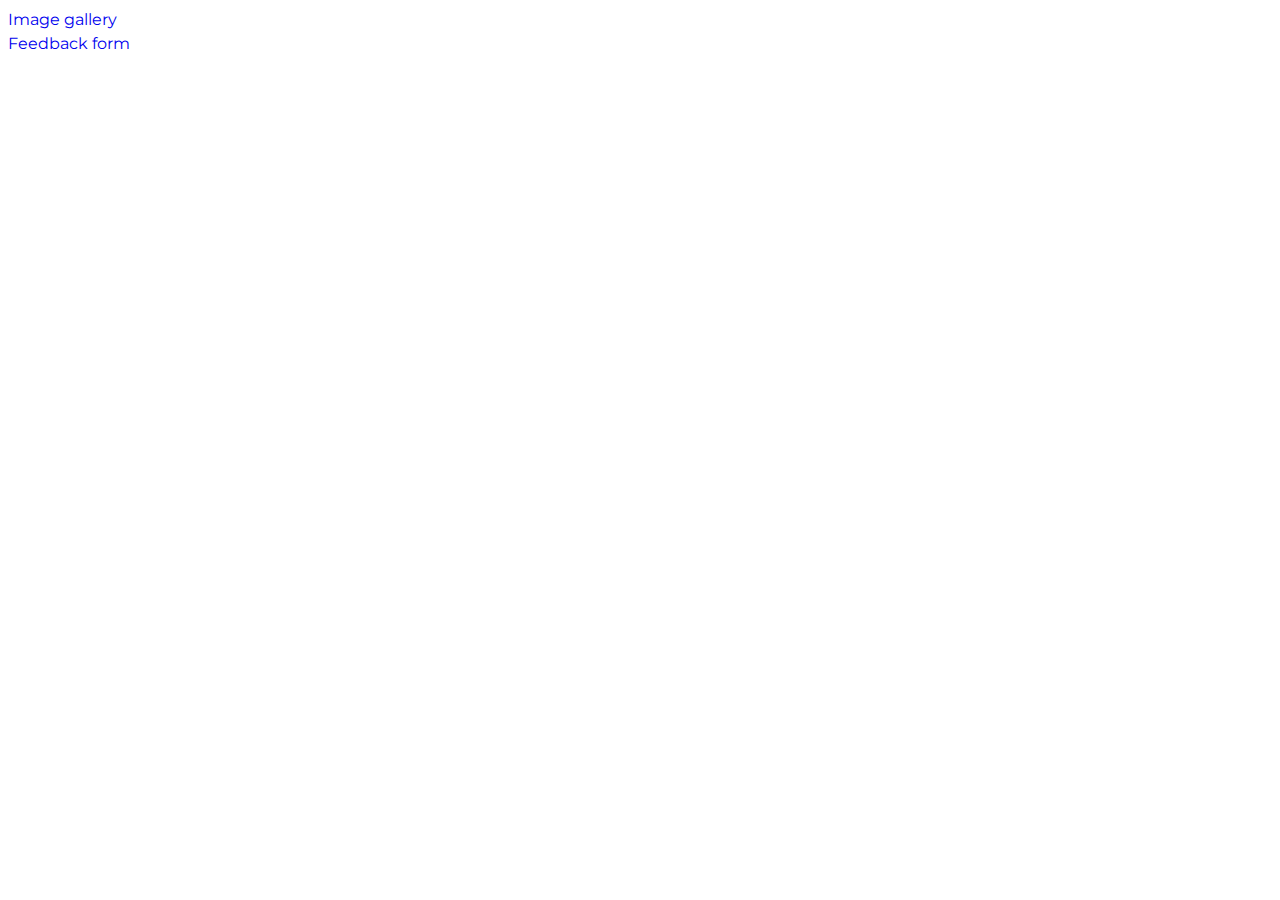
<file: src/index.html>
<!DOCTYPE html>
<html lang="en">

<head>
  <meta charset="UTF-8" />
  <link rel="icon" type="image/svg+xml" href="/favicon.svg" />
  <meta name="viewport" content="width=device-width, initial-scale=1.0" />
  <title>Homework 9</title>

  <link rel="preconnect" href="https://fonts.googleapis.com" />
  <link rel="preconnect" href="https://fonts.gstatic.com" crossorigin />
  <link href="https://fonts.googleapis.com/css2?family=Montserrat:wght@400;500;600&display=swap" rel="stylesheet" />

  <link rel="stylesheet" href="./css/styles.css" />
</head>

<body>
  <ul>
    <li><a class="link" href="./1-gallery.html">Image gallery</a></li>
    <li><a class="link" href="./2-form.html">Feedback form</a></li>
  </ul>
</body>

</html>
</file>
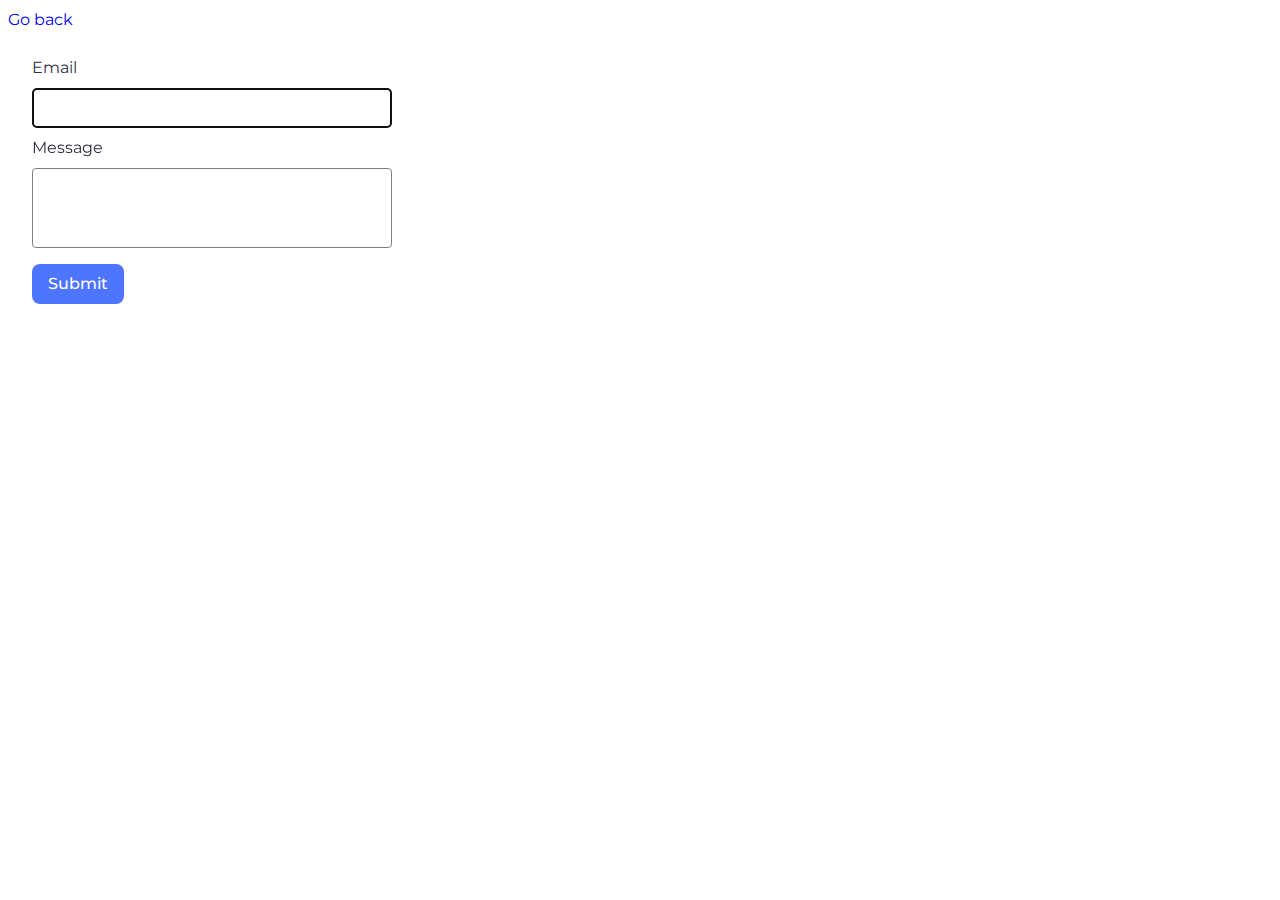
<file: src/02-form.html>
<!DOCTYPE html>
<html lang="en">

<head>
  <meta charset="UTF-8" />
  <meta http-equiv="X-UA-Compatible" content="IE=edge" />
  <meta name="viewport" content="width=device-width, initial-scale=1.0" />
  <title>Feedback form</title>

  <link rel="preconnect" href="https://fonts.googleapis.com" />
  <link rel="preconnect" href="https://fonts.gstatic.com" crossorigin />
  <link href="https://fonts.googleapis.com/css2?family=Montserrat:wght@400;500;600&display=swap" rel="stylesheet" />

  <link rel="stylesheet" href="./css/styles.css" />
</head>

<body>
  <a class="link" href="./index.html">Go back</a>

  <form class="feedback-form" autocomplete="off">
    <label>
      Email
      <input type="email" name="email" autofocus />
    </label>
    <label>
      Message
      <textarea name="message" rows="8"></textarea>
    </label>
    <button type="submit">Submit</button>
  </form>

  <script type="module" src="./js/02-form.js"></script>
</body>

</html>
</file>
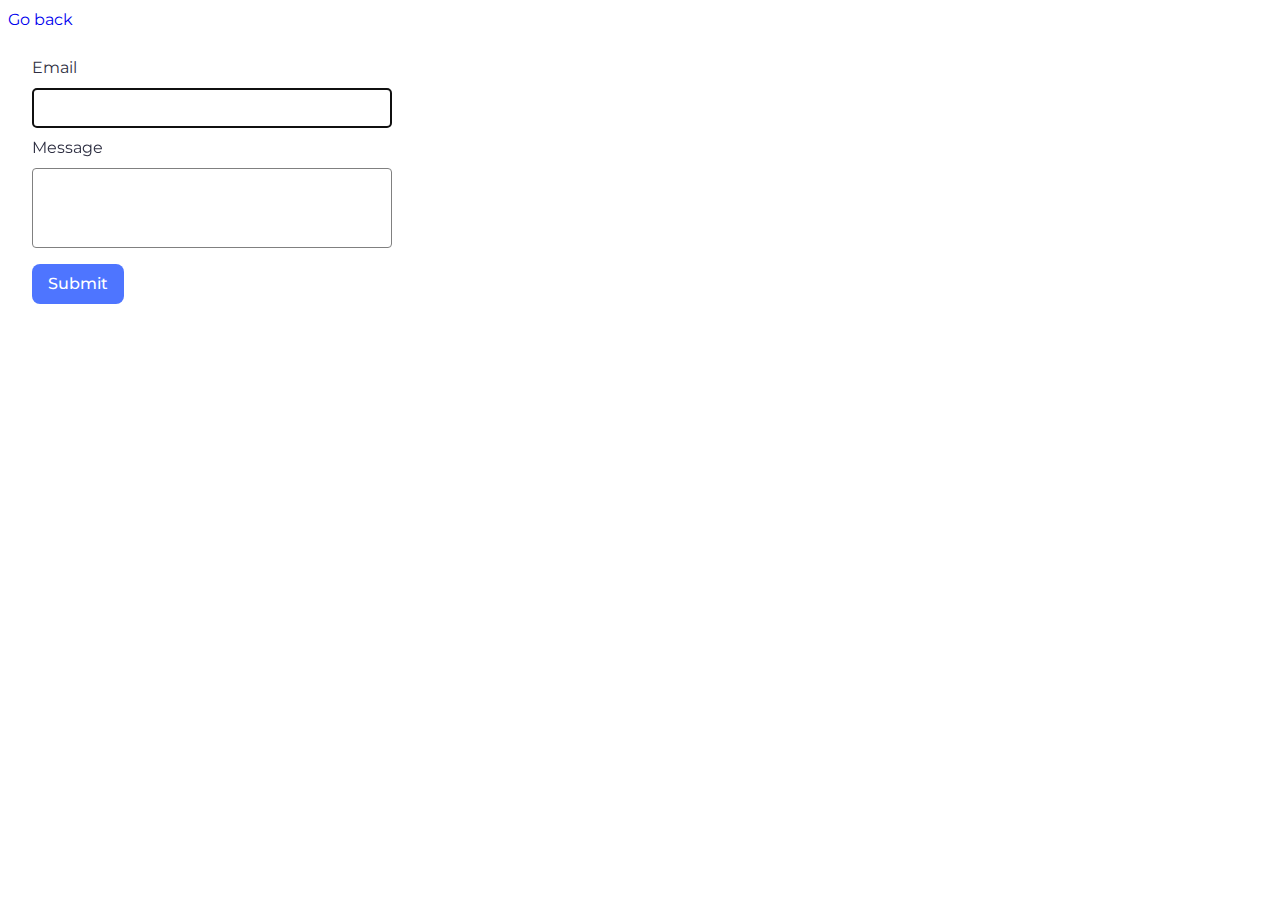
<file: src/2-form.html>
<!DOCTYPE html>
<html lang="en">

<head>
  <meta charset="UTF-8" />
  <meta http-equiv="X-UA-Compatible" content="IE=edge" />
  <meta name="viewport" content="width=device-width, initial-scale=1.0" />
  <title>Feedback form</title>

  <link rel="preconnect" href="https://fonts.googleapis.com" />
  <link rel="preconnect" href="https://fonts.gstatic.com" crossorigin />
  <link href="https://fonts.googleapis.com/css2?family=Montserrat:wght@400;500;600&display=swap" rel="stylesheet" />

  <link rel="stylesheet" href="./css/styles.css" />
</head>

<body>
  <a class="link" href="./index.html">Go back</a>

  <form class="feedback-form" autocomplete="off">
    <label>
      Email
      <input type="email" name="email" autofocus />
    </label>
    <label>
      Message
      <textarea name="message" rows="8"></textarea>
    </label>
    <button type="submit">Submit</button>
  </form>

  <script type="module" src="./js/2-form.js"></script>
</body>

</html>
</file>
<file: src/css/styles.css>
* {
  box-sizing: border-box;
}

:root {
  --prymary-font: 'Montserrat', sans-serif;
  --prymary-bg-color: #ffffff;
  --secondary-bg-color: #f6f6fe;

  --prymary-text-color: #2e2f42;
  --secondary-text-color: #ffffff;

  --prymary-accent-color: #4e75ff;
  --prymary-hover-accent-color: #6c8cff;

  --prymary-border-color: #808080;
  --border-color-hover: #000000;
}

body {
  font-family: var(--prymary-font);
  background-color: var(--prymary-bg-color);
  color: var(--prymary-text-color);
  line-height: 1.5;
}

h1,
h2,
h3,
h4,
h5,
h6,
p {
  margin-top: 0;
  margin-bottom: 0;
}

ul,
ol {
  margin-top: 0;
  margin-bottom: 0;
  padding-left: 0;
  list-style-type: none;
}

img {
  display: block;
  max-width: 100%;
  height: auto;
}

button {
  cursor: pointer;
}

.link {
  text-decoration: none;
}

/* ======= */

.gallery {
  display: flex;
  flex-wrap: wrap;
  justify-content: center;
  gap: 24px;
  padding: 24px 156px;
  width: 1440px;
  height: 696px;
  list-style-type: none;
}

.gallery-item {
  width: 360px;
  height: 200px;
}

.gallery-image {
  width: 100%;
  height: 100%;
  transition: transform 400ms cubic-bezier(0.4, 0, 0.2, 1);
}

.gallery-image:hover {
  transform: scale(1.03);
}

.gallery-link {
  display: block;
  text-decoration: none;
  height: 100%;
}

.gallery-link:hover {
  cursor: zoom-in;
}

/* ======= */

.feedback-form {
  display: flex;
  flex-direction: column;
  align-items: flex-start;
  gap: 8px;
  padding: 24px;
  width: 408px;
  height: 296px;
}

form label {
  display: flex;
  flex-direction: column;
  gap: 8px;
}

form input,
form textarea {
  font-family: var(--prymary-font);
  padding: 0 16px;
  width: 360px;
  height: 40px;
  border-radius: 4px;
  border: 1px solid var(--prymary-border-color);

  transition: border-color 400ms cubic-bezier(0.4, 0, 0.2, 1);
}

form input:hover,
form textarea:hover {
  border-color: var(--border-color-hover);
}

form textarea {
  resize: none;
  height: 80px;
  padding: 16px;
}

form button {
  padding: 8px 16px;
  margin-top: 8px;
  border-radius: 8px;
  border: 0;
  background-color: var(--prymary-accent-color);

  color: var(--secondary-text-color);
  font-size: 16px;
  font-family: var(--prymary-font);
  font-weight: 500;
  line-height: 1.5;
  letter-spacing: 0.04;

  transition: background-color 400ms cubic-bezier(0.4, 0, 0.2, 1);
}

form button:hover {
  background-color: var(--prymary-hover-accent-color);
}
</file>
